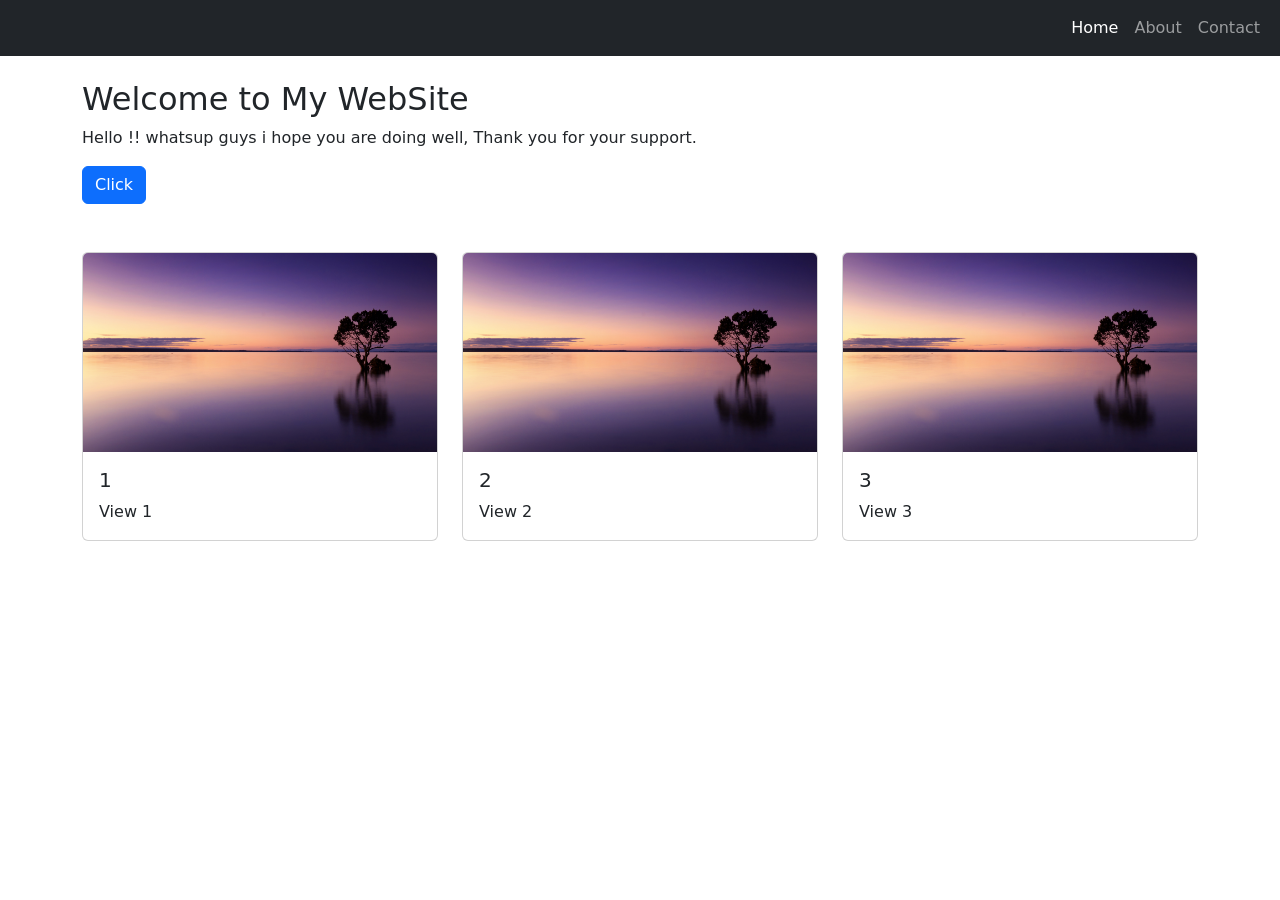
<file: bootstrap.html>
<!DOCTYPE html>
<html lang="en">
<head>
  <meta charset="UTF-8">
  <meta name="viewport" content="width=device-width, initial-scale=1">
  <title>Document</title>

  <link href="https://cdn.jsdelivr.net/npm/bootstrap@5.3.3/dist/css/bootstrap.min.css" rel="stylesheet">

</head>
<body>
  <nav class="navbar navbar-expand-lg navbar-dark bg-dark">
    <div class="container-fluid">
      <button class="navbar-toggler" type="button">
        <span class="navbar-toggler-icon"></span>
      </button>
      
      <div class="collapse navbar-collapse">
        <ul class="navbar-nav ms-auto">
          <li class="nav-item"><a class="nav-link active" href="#">Home</a></li>
          <li class="nav-item"><a class="nav-link" href="#">About</a></li>
          <li class="nav-item"><a class="nav-link" href="#">Contact</a></li>
        </ul>
      </div>
    </div>
  </nav>

  <div class="container mt-4">
    <div class="row">
      <div class="col-md-8">
        <h2>Welcome to My WebSite</h2>
        <p>Hello !! whatsup guys i hope you are doing well, Thank you for your support.</p>
        <button class="btn btn-primary me-2">Click</button>
       
      </div>
      
    </div>
  </div>

 
  <div class="container mt-5">
    <div class="row row-cols-1 row-cols-md-3 g-4">
      <div class="col">
        <div class="card h-100">
          <img src="view.jpg" class="card-img-top" alt="...">
          <div class="card-body">
            <h5 class="card-title">1</h5>
            <p class="card-text">View 1</p>
          </div>
        </div>
      </div>
      <div class="col">
        <div class="card h-100">
          <img src="view.jpg" class="card-img-top" alt="...">
          <div class="card-body">
            <h5 class="card-title">2</h5>
            <p class="card-text">View 2</p>
          </div>
        </div>
      </div>
      <div class="col">
        <div class="card h-100">
            <img src="view.jpg" class="card-img-top" alt="...">
            <div class="card-body">
              <h5 class="card-title">3</h5>
              <p class="card-text">View 3</p>
            </div>
          </div>
      </div>
    </div>
  </div>
</body>
</html>
</file>
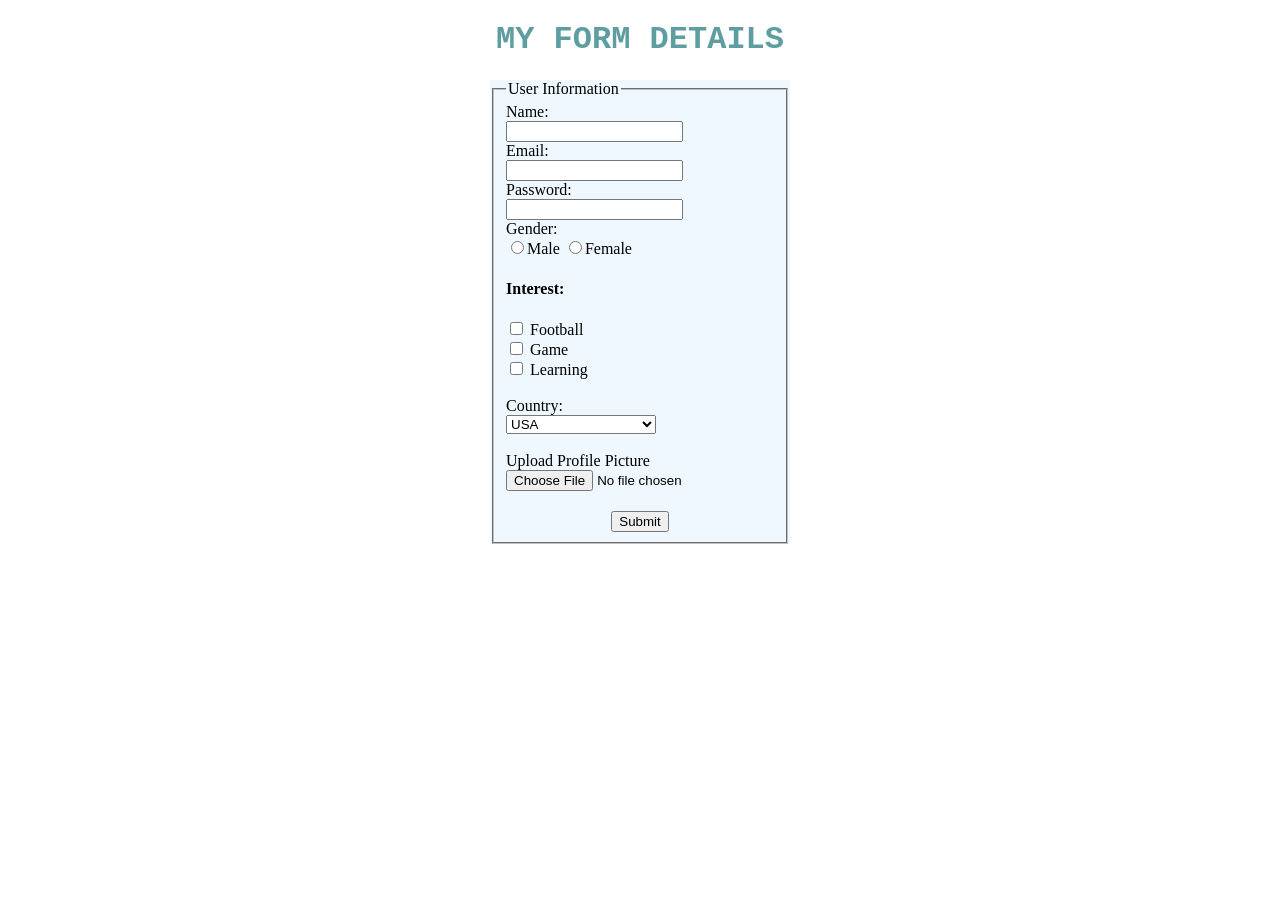
<file: form.html>
<!DOCTYPE html>
<html lang="en">
<head>
    <meta charset="UTF-8">
    <meta name="viewport" content="width=device-width, initial-scale=1.0">
    <link rel="stylesheet" href="css/style.css">
    <title>Form</title>
    
</head>
<body>
    <div class="content">
        <h1 id="my">MY FORM DETAILS</h1>
        <form class="userform">
            <fieldset>
                <legend>User Information</legend>
                <label for="name">Name:</label><br>
                <input type="text" name="name"><br>
                <label for="email">Email:</label><br>
                <input type="email" name="email"><br>
                <label for="password">Password:</label><br>
                <input type="password" name="password"><br>
                <label for="gender">Gender:</label><br>
                <input type="radio" id="male" value="male" name="gender">Male
                <input type="radio" id="female" value="female" name="gender">Female
                <br>
                <h4>Interest:</h4>
                <input type="checkbox" id="football" name="football" value="football">
                <label for="football">Football</label><br>
                <input type="checkbox" id="Game" name="Game" value="Game">
                <label for="game">Game</label><br>
                <input type="checkbox" id="learn" name="learn" value="learn">
                <label for="learn">Learning</label>
                <br>
                <br>
                <label for="country">Country: </label><br>
                <select name="country" id="country" style="width: 150px;">
                    <option value="usa">USA</option>
                    <option value="kenya">Kenya</option>
                    <option value="ind">Indonesia</option>
                    <option value="znz">Zanzibar</option>
                </select>
                <br>
                <br>
                <label for="profilePic" class="form-label">Upload Profile Picture</label>
                <input class="form-control" type="file" id="profilePic" name="profilePic" accept="image/*">
                <br>
                <center><button type="submit" style="margin-top: 20px;">Submit</button></center>
            </fieldset>
            
        </form>
    </div>
    
</body>
</html>
</file>
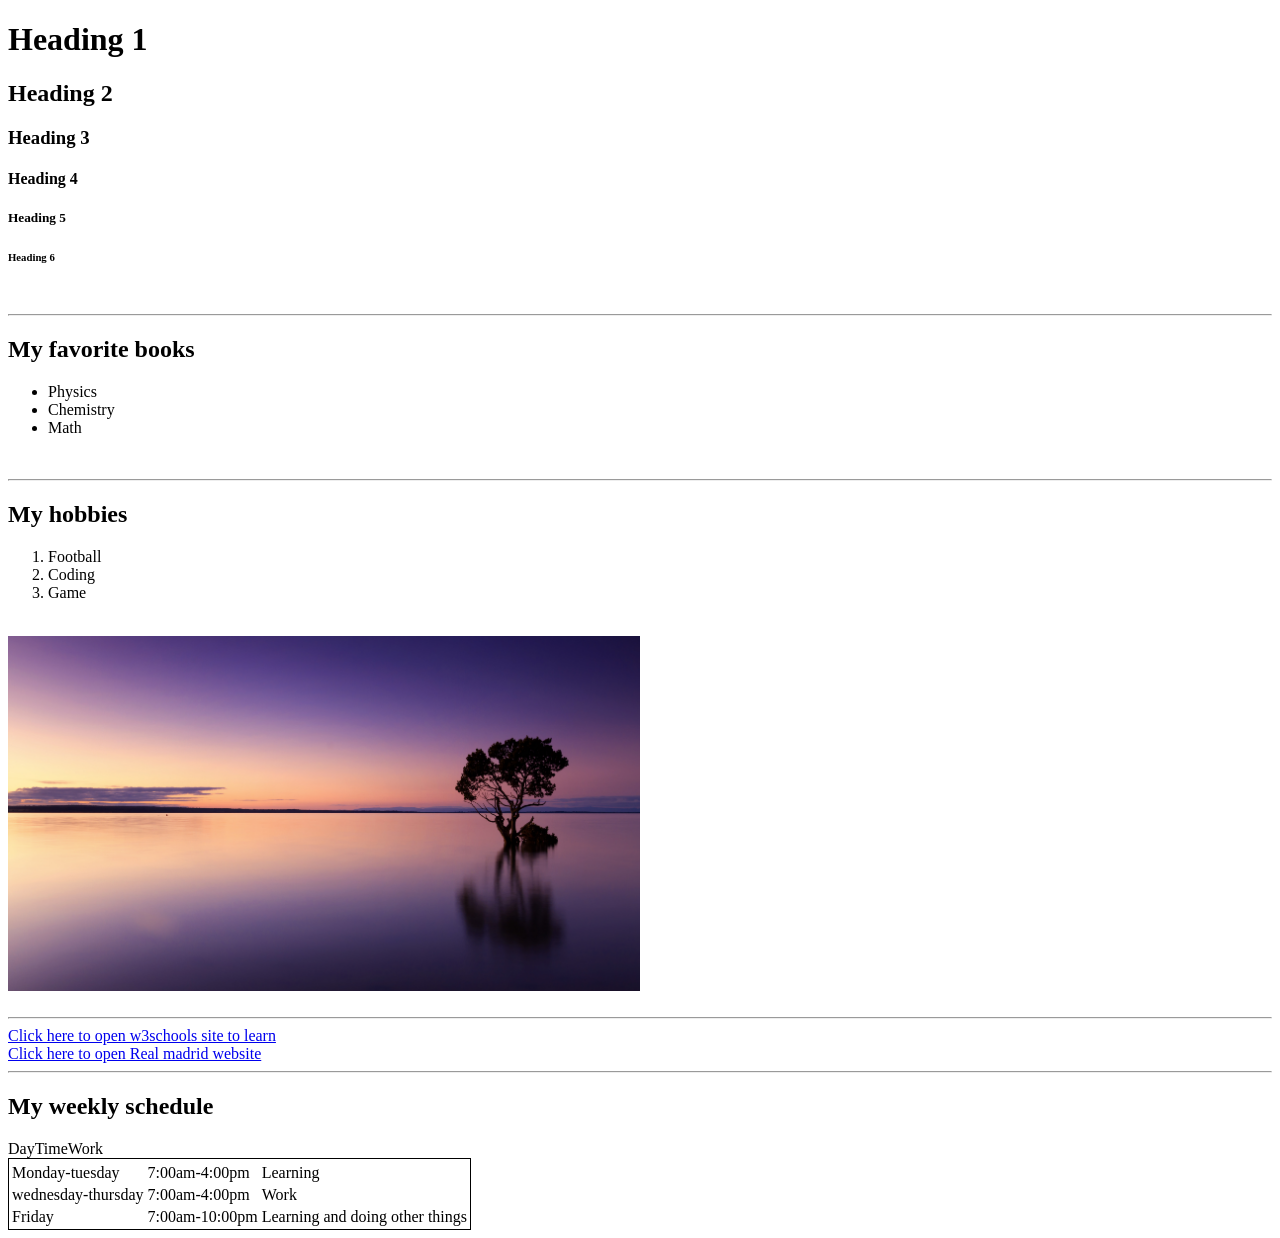
<file: index2.html>
<!DOCTYPE html>
<html lang="en">
<head>
    <meta charset="UTF-8">
    <meta name="viewport" content="width=device-width, initial-scale=1.0">
    <title>Document</title>
    <link rel="stylesheet" href="css/style.css">
</head>
<body>
    <h1>Heading 1</h1>
    <h2>Heading 2</h2>
    <h3>Heading 3</h3>
    <h4>Heading 4</h4>
    <h5>Heading 5</h5>
    <h6>Heading 6</h6>
    <br>
    <hr>
    <h2>My favorite books</h2>
    <ul>
        <li>Physics</li>
        <li>Chemistry</li>
        <li>Math</li>
    </ul>
    <br>
    <hr>
    <h2>My hobbies</h2>
    <ol>
        <li>Football</li>
        <li>Coding</li>
        <li>Game</li>
    </ol>
    <br>
    <img src="view.jpg" alt="nice view" width="50%" class="viewimg">
    <br>
    <hr>
    <a href="https://www.w3schools.com/">Click here to open w3schools site to learn</a>
    <br>
    <a href=" https://www.realmadrid.com/en-US">Click here to open Real madrid website</a>

    <br>
    <hr>
    <h2>My weekly schedule</h2>
    <table style="border: 1px solid black; padding: auto;">
        <tr>
            <thead>Day</thead>
            <thead>Time</thead>
            <thead>Work</thead>
        </tr>
      
        <tr>
            <td>Monday-tuesday</td>
            <td>7:00am-4:00pm</td>
            <td>Learning</td>

        </tr>
        <tr>
            <td>wednesday-thursday</td>
            <td>7:00am-4:00pm</td>
            <td>Work</td>

        </tr>
        <tr>
            <td>Friday</td>
            <td>7:00am-10:00pm</td>
            <td>Learning and doing other things</td>

        </tr>
    </table>

</body>
</html>
</file>
<file: css/style.css>
#my{
    text-align:center;
    font-family: 'Courier New', Courier, monospace;
    color: cadetblue;
    font-weight: bolder;
}

.userform{
    background-color: aliceblue;
    width: 300px;
    margin: 0 auto;
}

@media (max-width: 600px) {
    .container {
      flex-direction: column;
    }
}

.viewimg{ 
    max-width: 100%;
    height: auto;
    display: block;

}
</file>
